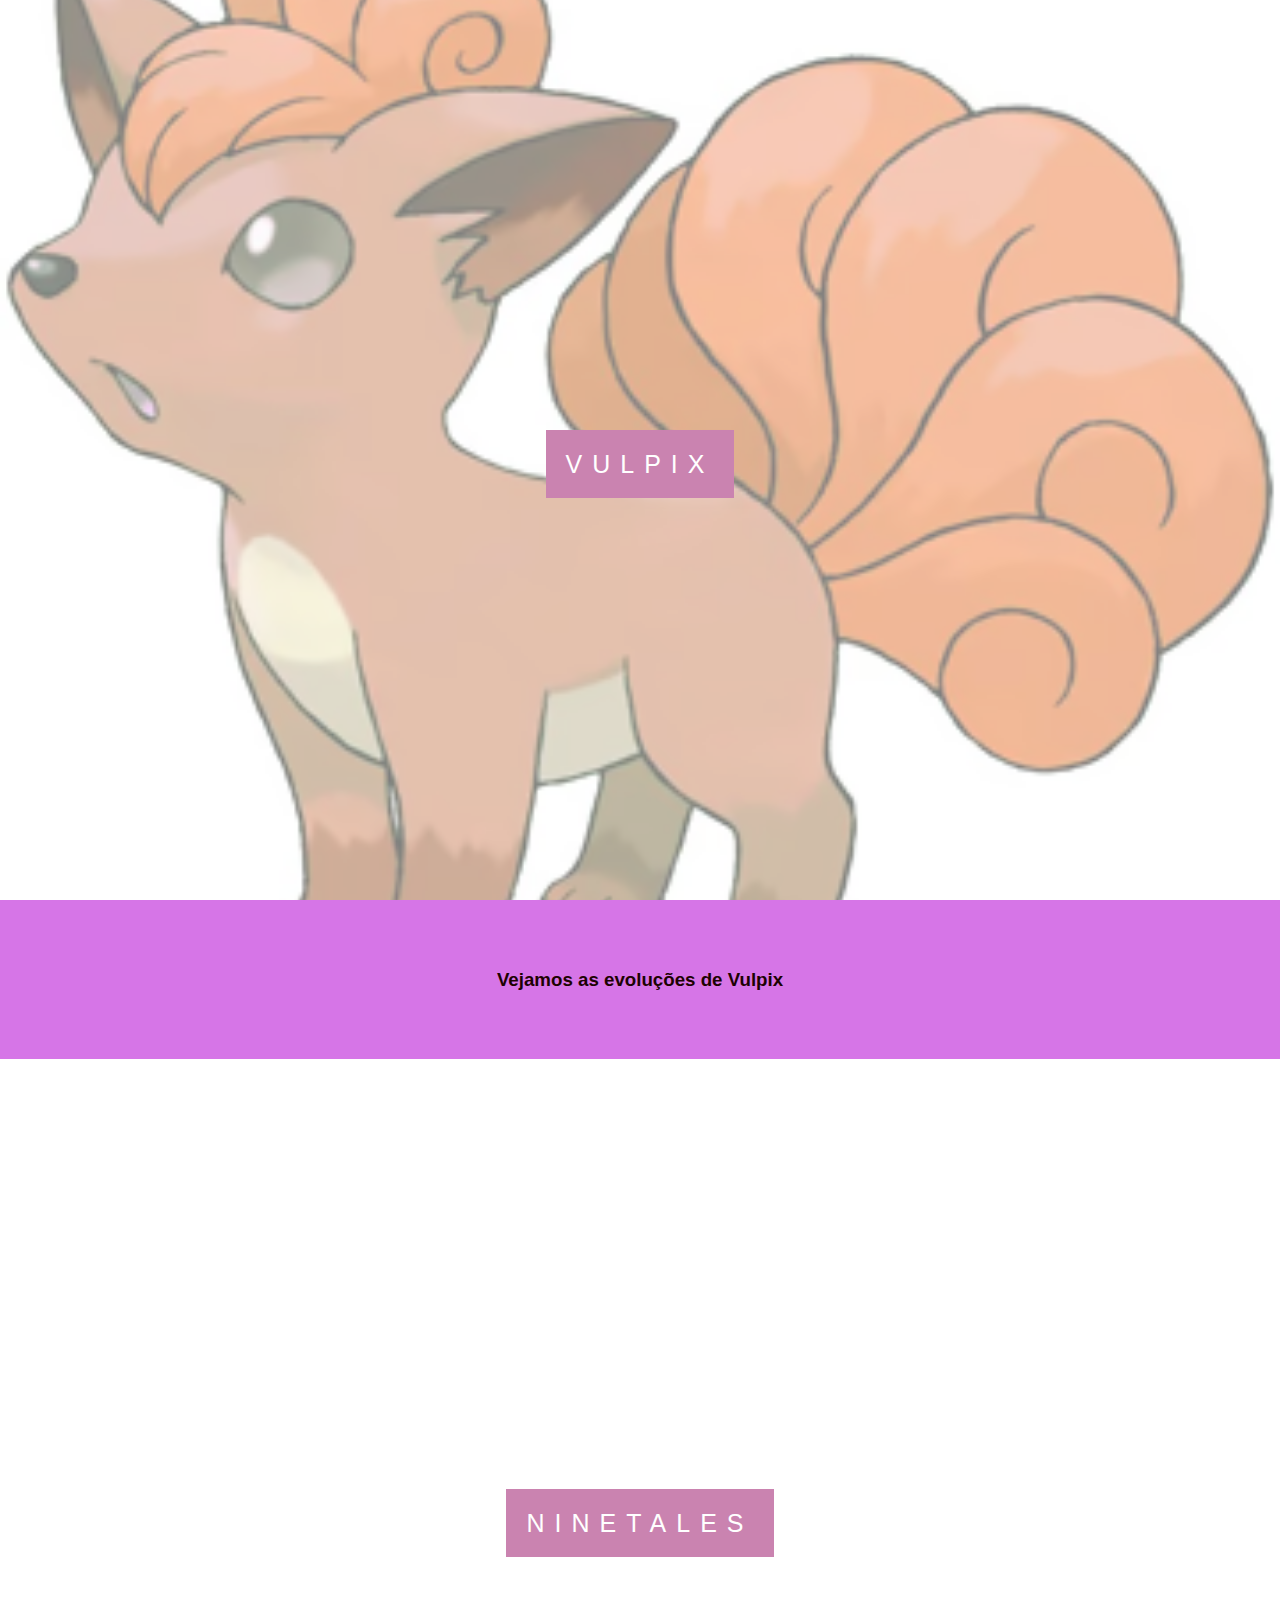
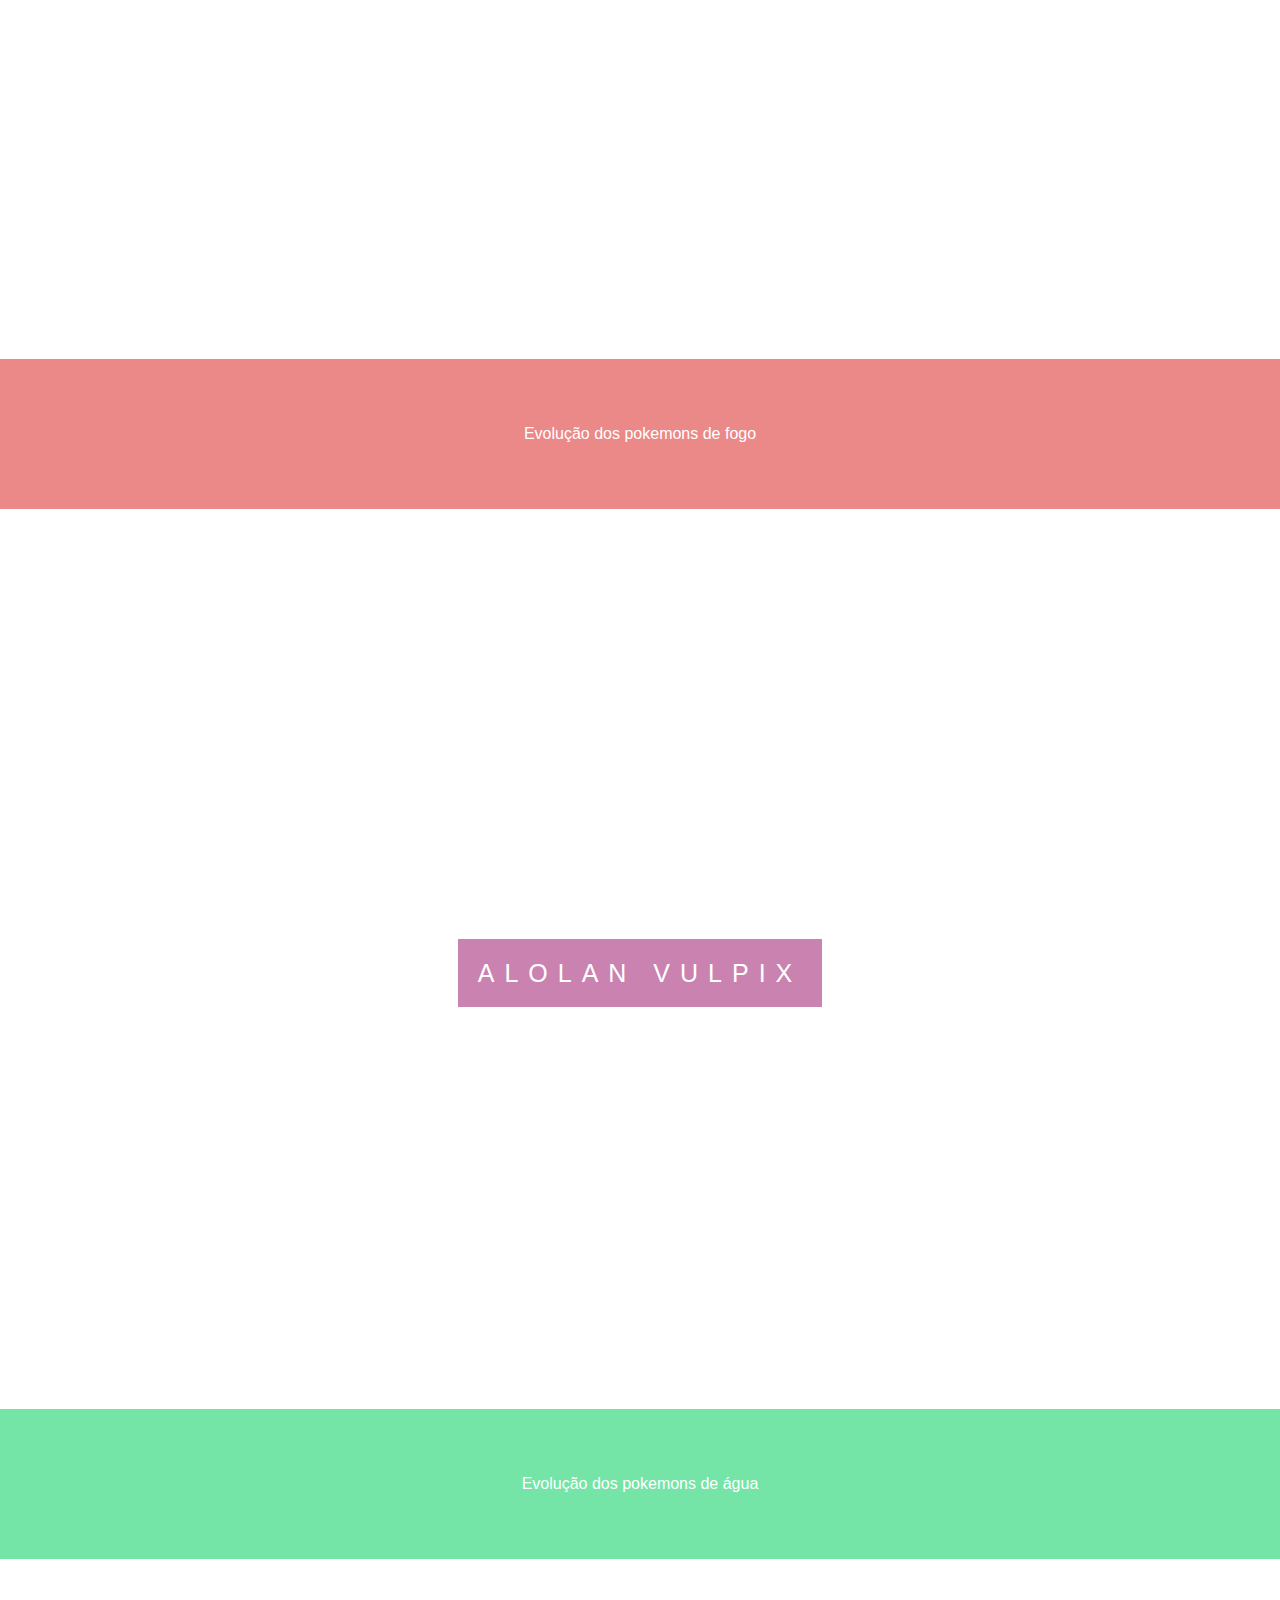
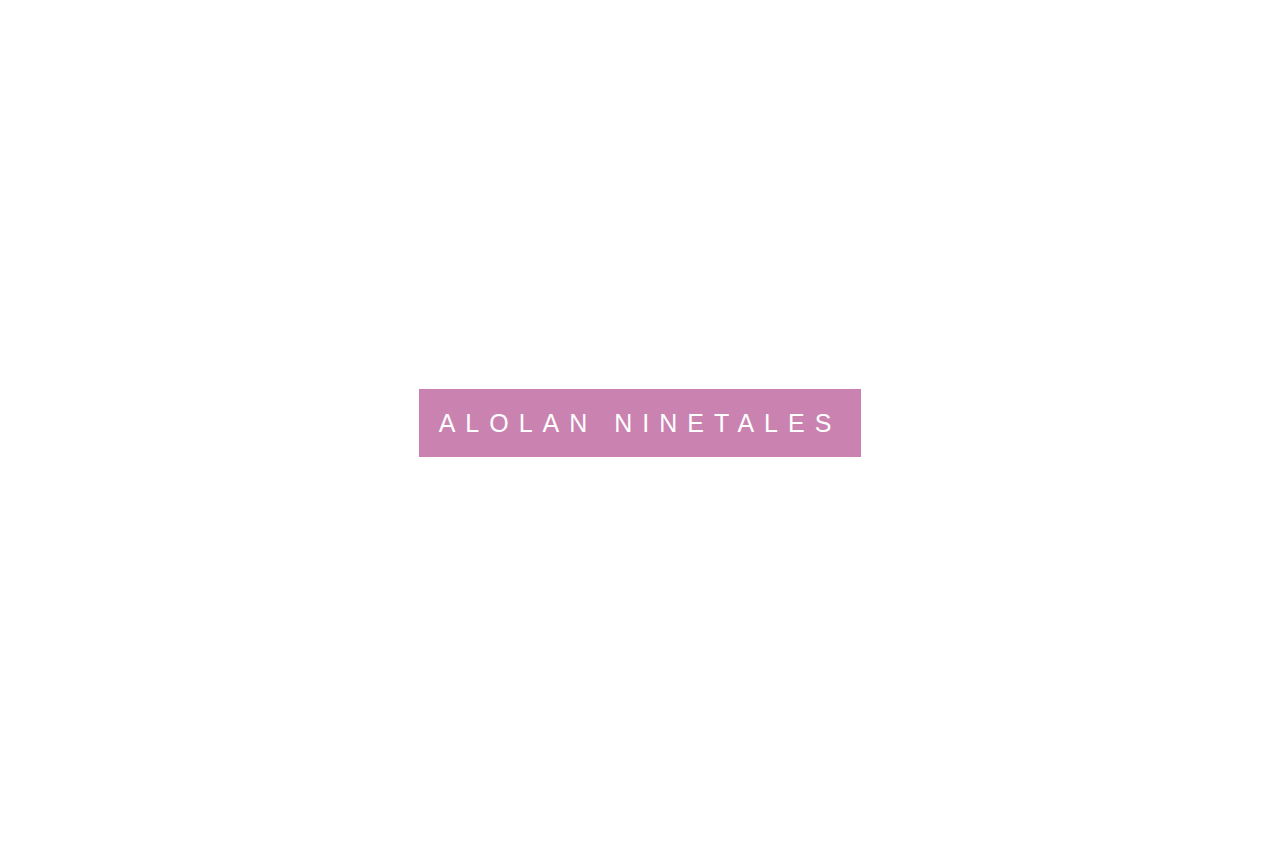
<file: index.html>
<!DOCTYPE html>
<html lang="en">
<head>
    <meta charset="UTF-8">
    <meta name="viewport" content="width=device-width, initial-scale=1.0">
    <link rel="stylesheet" href="../css/pokemon.css">
    <title>Pokemon</title>
</head>
<body>

    <div class="parallax parallax1">
        <div class="caption">
            <span class="border">VULPIX</span>
        </div>
    </div>

    <div class="box1">
        <h3>Vejamos as evoluções de Vulpix</h3>
        
    </div>

    <div class="parallax parallax2">
        <div class="caption">
            <span class="border">NINETALES</span>
        </div>
    </div>

    <div class="box2">
        <p>Evolução dos pokemons de fogo</p>
    </div>

    <div class="parallax parallax3">
        <div class="caption">
            <span class="border">ALOLAN VULPIX</span>
        </div>
    </div>

    <div class="box3">
        <p>Evolução dos pokemons de água</p>
    </div>

    <div class="parallax parallax4">
        <div class="caption">
            <span class="border">ALOLAN NINETALES</span>
        </div>
    </div>

</body>
</html>
</file>
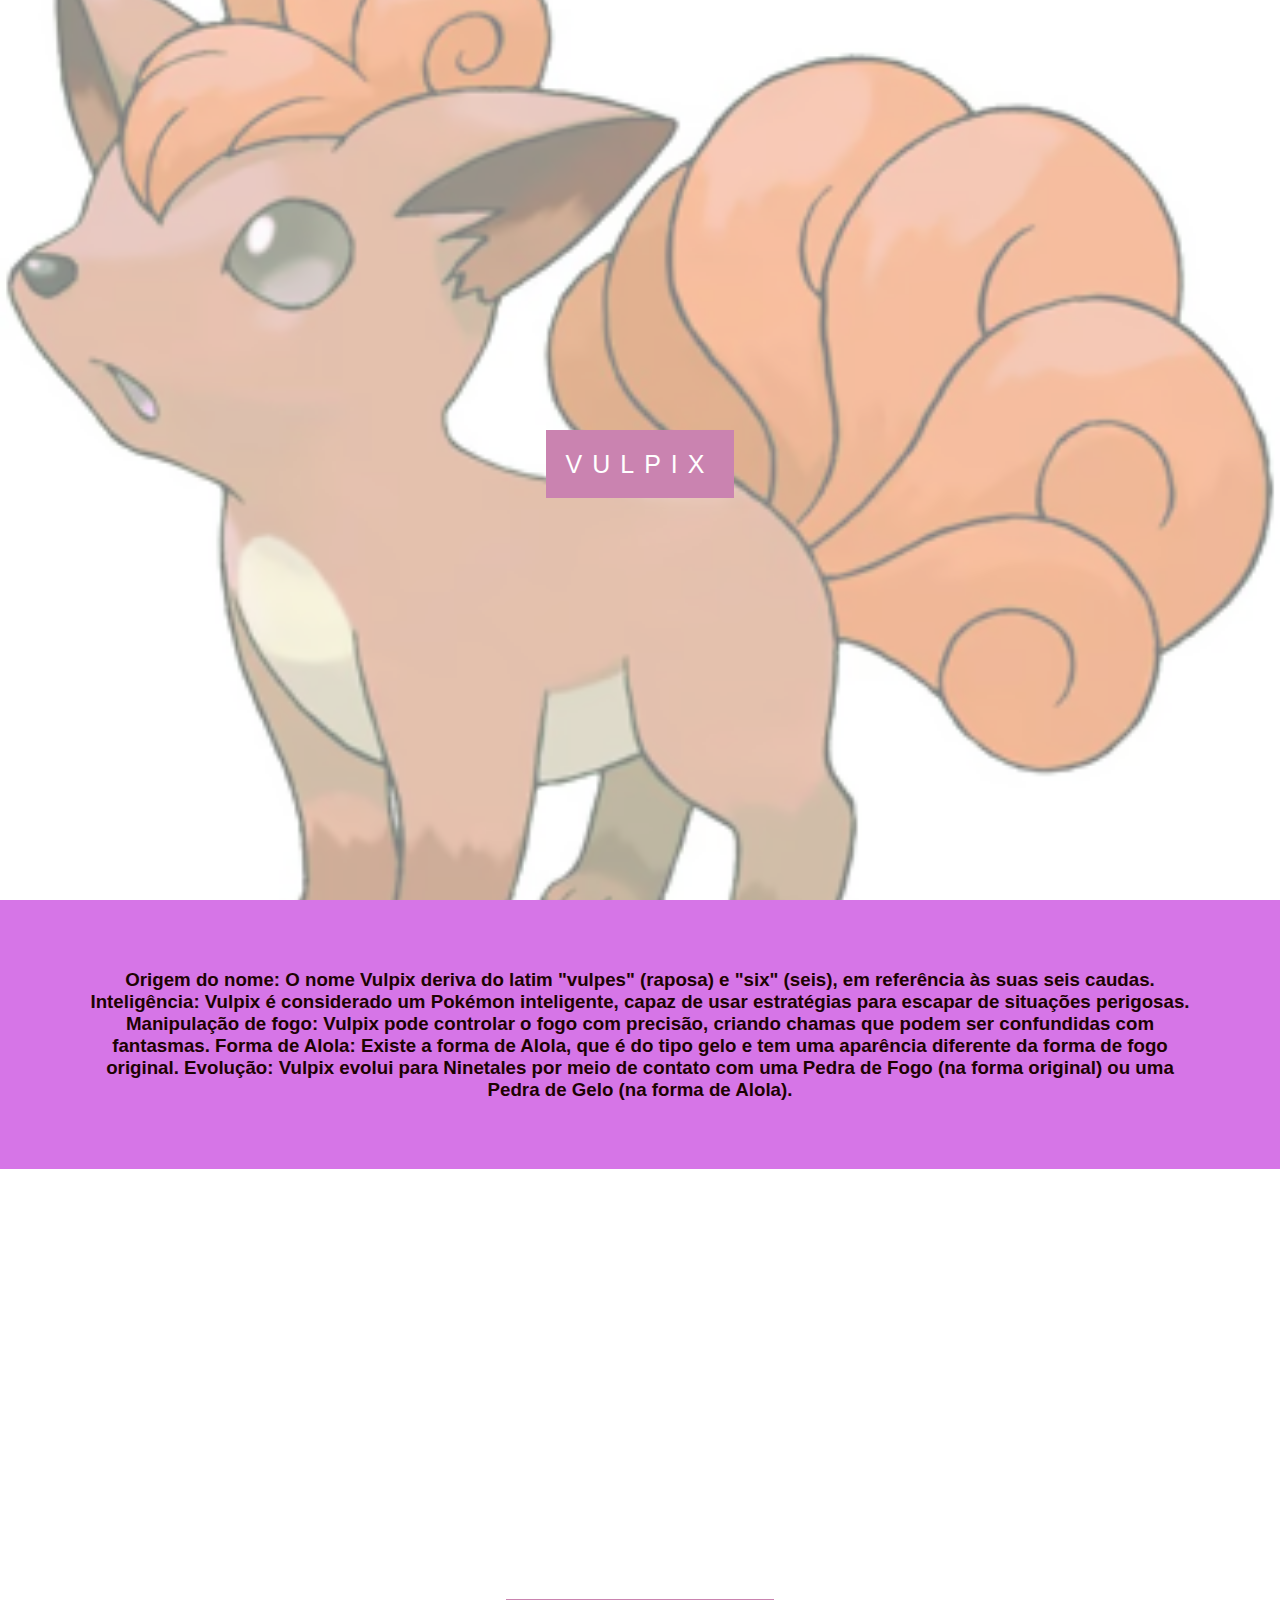
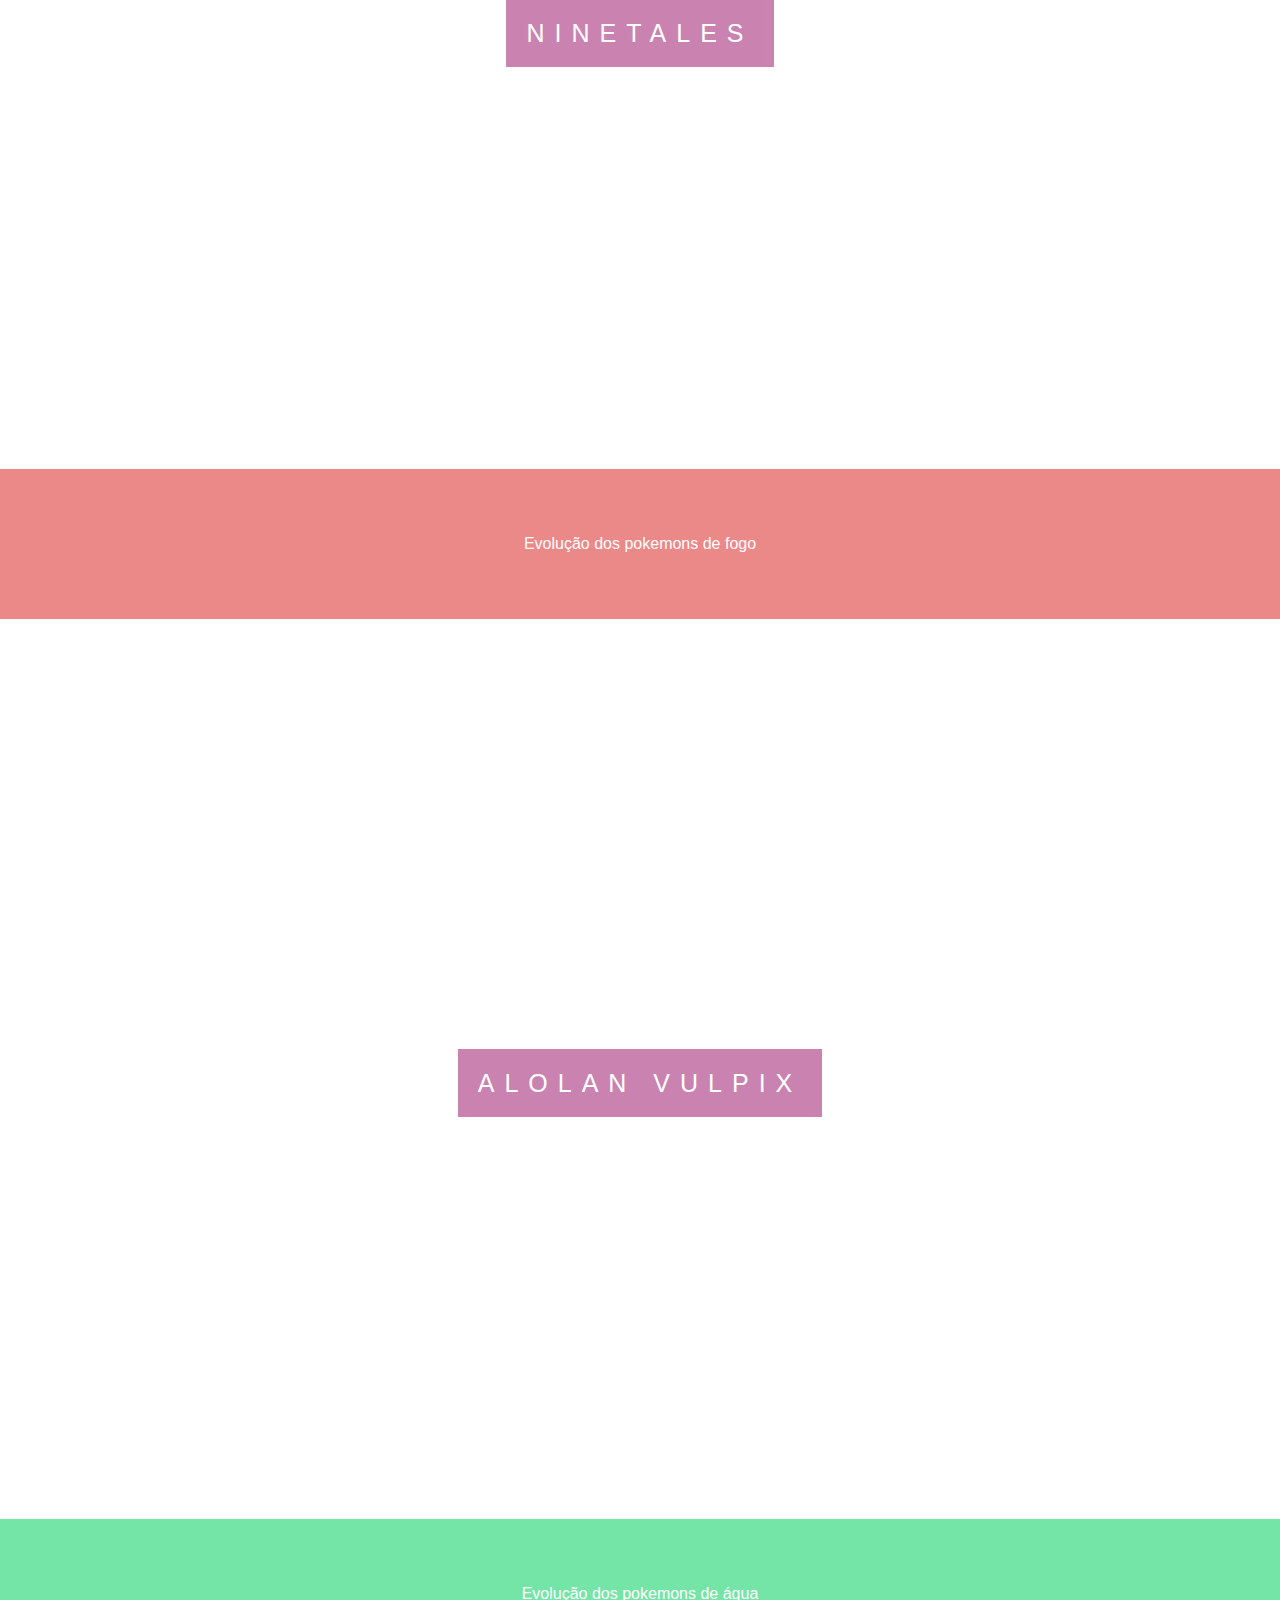
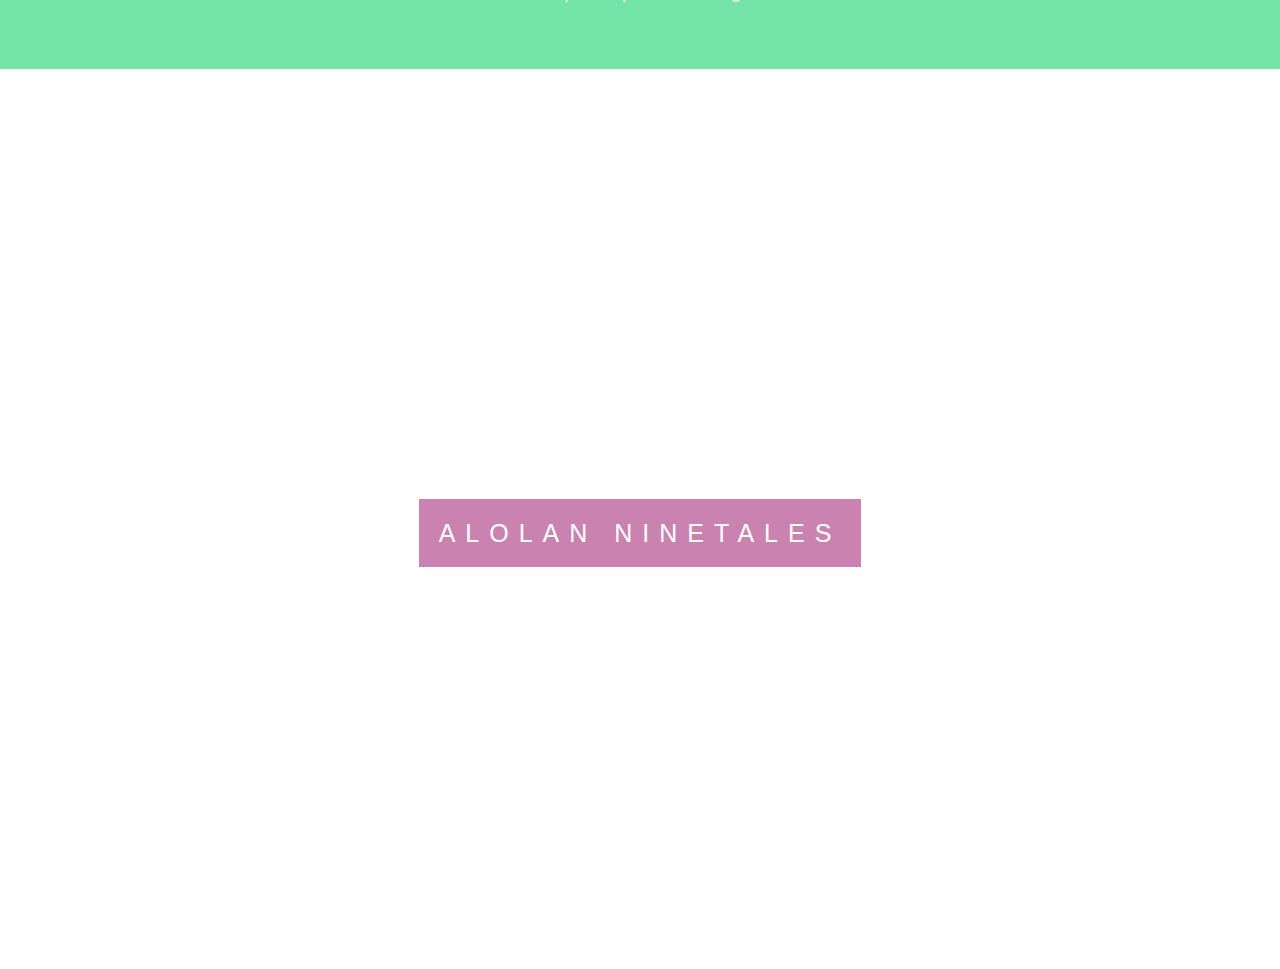
<file: Index/index.html>
<!DOCTYPE html>
<html lang="en">
<head>
    <meta charset="UTF-8">
    <meta name="viewport" content="width=device-width, initial-scale=1.0">
    <link rel="stylesheet" href="../css/pokemon.css">
    <title>Pokemon</title>
</head>
<body>

    <div class="parallax parallax1">
        <div class="caption">
            <span class="border">VULPIX</span>
        </div>
    </div>

    <div class="box1">
        <h3>
<b></b>Origem do nome:</b>
O nome Vulpix deriva do latim "vulpes" (raposa) e "six" (seis), em referência às suas seis caudas. 
<b>Inteligência:</b>
Vulpix é considerado um Pokémon inteligente, capaz de usar estratégias para escapar de situações perigosas. 
<b>Manipulação de fogo:</b>
Vulpix pode controlar o fogo com precisão, criando chamas que podem ser confundidas com fantasmas. 
<b>Forma de Alola:</b>
Existe a forma de Alola, que é do tipo gelo e tem uma aparência diferente da forma de fogo original. 
<b>Evolução:</b>
Vulpix evolui para Ninetales por meio de contato com uma Pedra de Fogo (na forma original) ou uma Pedra de Gelo (na forma de Alola). </h3>
        
    </div>

    <div class="parallax parallax2">
        <div class="caption">
            <span class="border">NINETALES</span>
        </div>
    </div>

    <div class="box2">
        <p>Evolução dos pokemons de fogo</p>
    </div>

    <div class="parallax parallax3">
        <div class="caption">
            <span class="border">ALOLAN VULPIX</span>
        </div>
    </div>

    <div class="box3">
        <p>Evolução dos pokemons de água</p>
    </div>

    <div class="parallax parallax4">
        <div class="caption">
            <span class="border">ALOLAN NINETALES</span>
        </div>
    </div>

</body>

</html>
</file>
<file: css/pokemon.css>
html, body{
    height: 100%; /*ocupa 100% da área visível do navegador*/
    margin: 0;
    font-family: sans-serif;
    color: #1d0202;
}
.parallax1{
    position: relative; /*define posicionamento relativo*/
    background-image: url("../img/vulpix1.avif");
    height: 100%;
    opacity: 0.5;
    background-attachment: fixed; /*deixa a imagem fixa*/
    background-position: center; /*centraliza a imagem*/
    background-repeat: no-repeat;
    background-size: cover; /*ajusta a proporção da imagem na tela*/
}
.caption{
    position: absolute; /*define posicionamento da div*/
    left: 0; /*gruda o quadro no canto esquerdo*/
    top: 50%; /*coloca o quadro com o texto no centro da div*/
    width: 100%;
    text-align: center;

}
.caption span.border{
    background-color: #960a63;
    color: white;
    padding: 20px;
    font-size: 25px;
    letter-spacing: 10px;
}

.parallax2{
    position: relative; /*define posicionamento relativo*/
    background-image: url("../img/vulpix1.1.avif");
    height: 100%;
    opacity: 0.5;
    background-attachment: fixed; /*deixa a imagem fixa*/
    background-position: center; /*centraliza a imagem*/
    background-repeat: no-repeat;
    background-size: cover; /*ajusta a proporção da imagem na tela*/
}
.caption2{
    position: absolute; /*define posicionamento da div*/
    left: 0; /*gruda o quadro no canto esquerdo*/
    top: 50%; /*coloca o quadro com o texto no centro da div*/
    width: 100%;
    text-align: center;

}
.caption2 span.border{
    background-color: #960a63;
    color: white;
    padding: 20px;
    font-size: 25px;
    letter-spacing: 10px;
}

.parallax3{
    position: relative; /*define posicionamento relativo*/
    background-image: url("../img/alolan_vulpix1.avif");
    height: 100%;
    opacity: 0.5;
    background-attachment: fixed; /*deixa a imagem fixa*/
    background-position: center; /*centraliza a imagem*/
    background-repeat: no-repeat;
    background-size: cover; /*ajusta a proporção da imagem na tela*/
}
.caption3{
    position: absolute; /*define posicionamento da div*/
    left: 0; /*gruda o quadro no canto esquerdo*/
    top: 50%; /*coloca o quadro com o texto no centro da div*/
    width: 100%;
    text-align: center;

}
.caption3 span.border{
    background-color: #960a63;
    color: white;
    padding: 20px;
    font-size: 25px;
    letter-spacing: 10px;
}

.parallax4{
    position: relative; /*define posicionamento relativo*/
    background-image: url("../img/alolan_vulpix1.1.avif");
    height: 100%;
    opacity: 0.5;
    background-attachment: fixed; /*deixa a imagem fixa*/
    background-position: center; /*centraliza a imagem*/
    background-repeat: no-repeat;
    background-size: cover; /*ajusta a proporção da imagem na tela*/
}
.caption4{
    position: absolute; /*define posicionamento da div*/
    left: 0; /*gruda o quadro no canto esquerdo*/
    top: 50%; /*coloca o quadro com o texto no centro da div*/
    width: 100%;
    text-align: center;

}
.caption4 span.border{
    background-color: #960a63;
    color: rgb(255, 255, 255);
    padding: 20px;
    font-size: 25px;
    letter-spacing: 10px;
}

.box1{
    background-color: rgb(214, 117, 231);
    text-align: justify;
    padding: 50px 80px;

}

.box1 h3{
    text-align: center;
}

.box2{
    background-color: rgb(235, 136, 136);
    color: white;
    text-align: center;
    padding: 50px 80px;
}
.box3{
    background-color: rgb(117, 228, 167);
    color: white;
    text-align: center;
    padding: 50px 80px;
}
</file>
